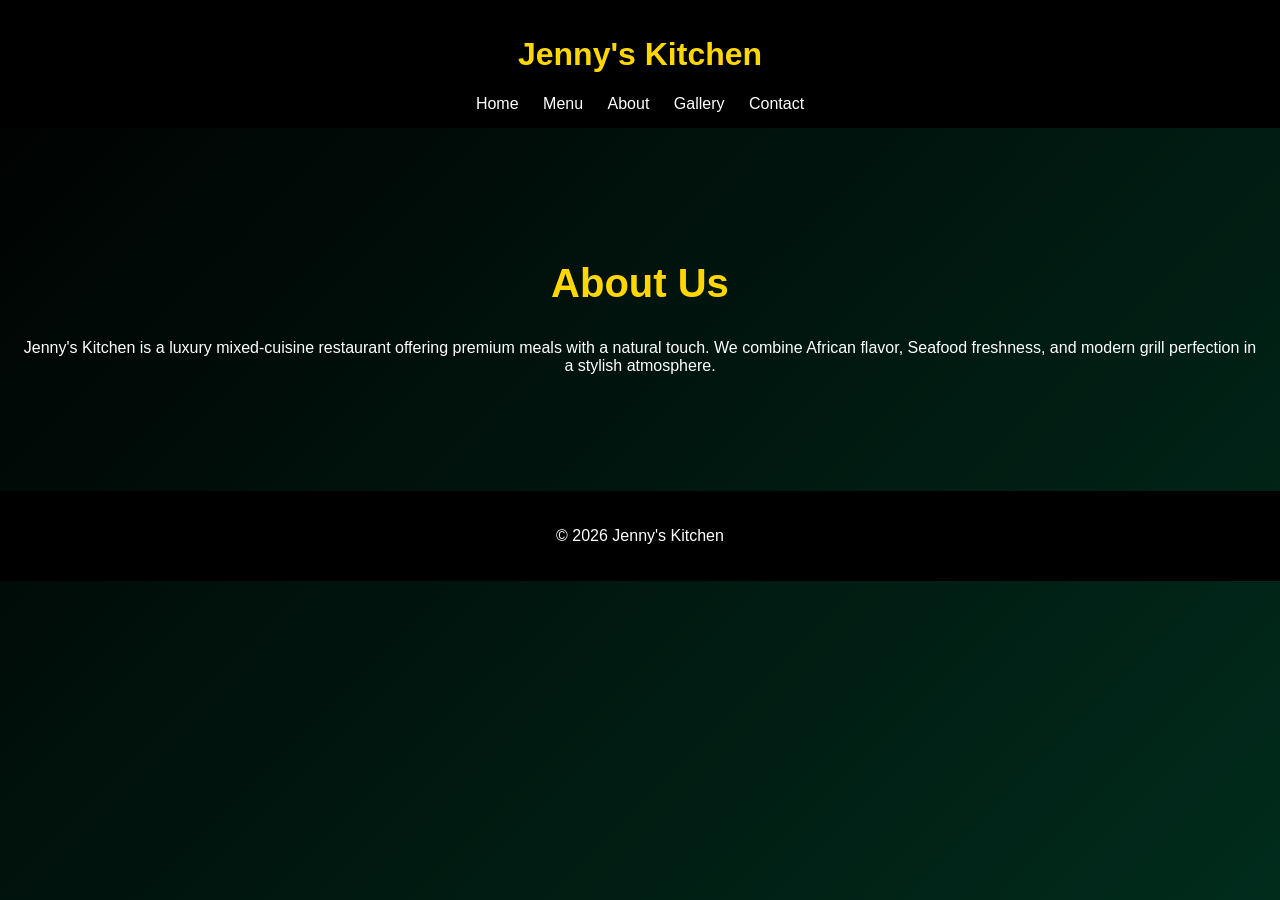
<file: about.html>
<!DOCTYPE html>
<html>
    <head>
        <title>About - Jenny's Kitchen</title>
        <link rel="stylesheet" href="style.css">
    </head>
    <body>
        <header>
            <h1>Jenny's Kitchen</h1>
            <nav>
                <a href="index.html">Home</a>
                <a href="menu.html">Menu</a>
                <a href="about.html">About</a>
                <a href="gallery.html">Gallery</a>
                <a href="contact.html">Contact</a>
            </nav>
        </header>
        <section class="hero">
            <h2>About Us</h2>
            <p>Jenny's Kitchen is a luxury mixed-cuisine restaurant offering premium meals with a natural touch.
                We combine African flavor, Seafood freshness, and modern grill perfection in a stylish atmosphere.
            </p>
        </section>
        <footer>
            <p>&copy; 2026 Jenny's Kitchen</p>
        </footer>
    </body>

</html>
</file>
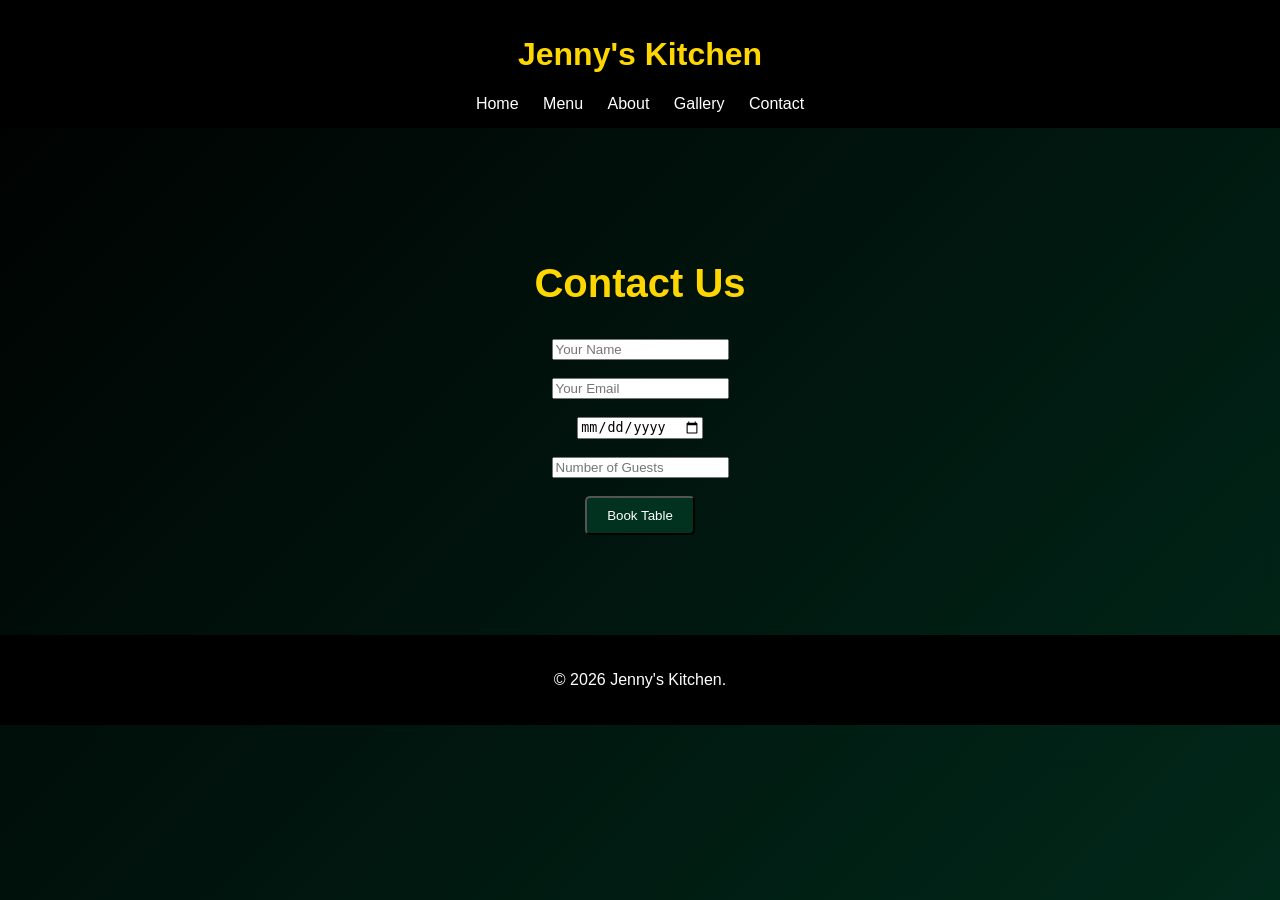
<file: contact.html>
<!DOCTYPE html>
<html>
    <head>
        <title>Contact - Jenny's Kitchen</title>
        <link rel="stylesheet" href="style.css">
    </head>
    <body>
        <header>
            <h1>Jenny's Kitchen</h1>
            <nav>
                <a href="index.html">Home</a>
                <a href="menu.html">Menu</a>
                <a href="about.html">About</a>
                <a href="gallery.html">Gallery</a>
                <a href="contact.html">Contact</a>
            </nav>
        </header>
        <section class="hero">
            <h2>Contact Us</h2>
            <form>
                <input type="text" placeholder="Your Name" required><br><br>
                <input type="email" placeholder="Your Email" required><br><br>
                <input type="date" required><br><br>
                <input type="number" placeholder="Number of Guests" required><br><br>
                <button class="btn">Book Table</button>
            </form>
        </section>
        <footer>
            <p>&copy; 2026 Jenny's Kitchen.</p>
        </footer>
    </body>

</html>
</file>
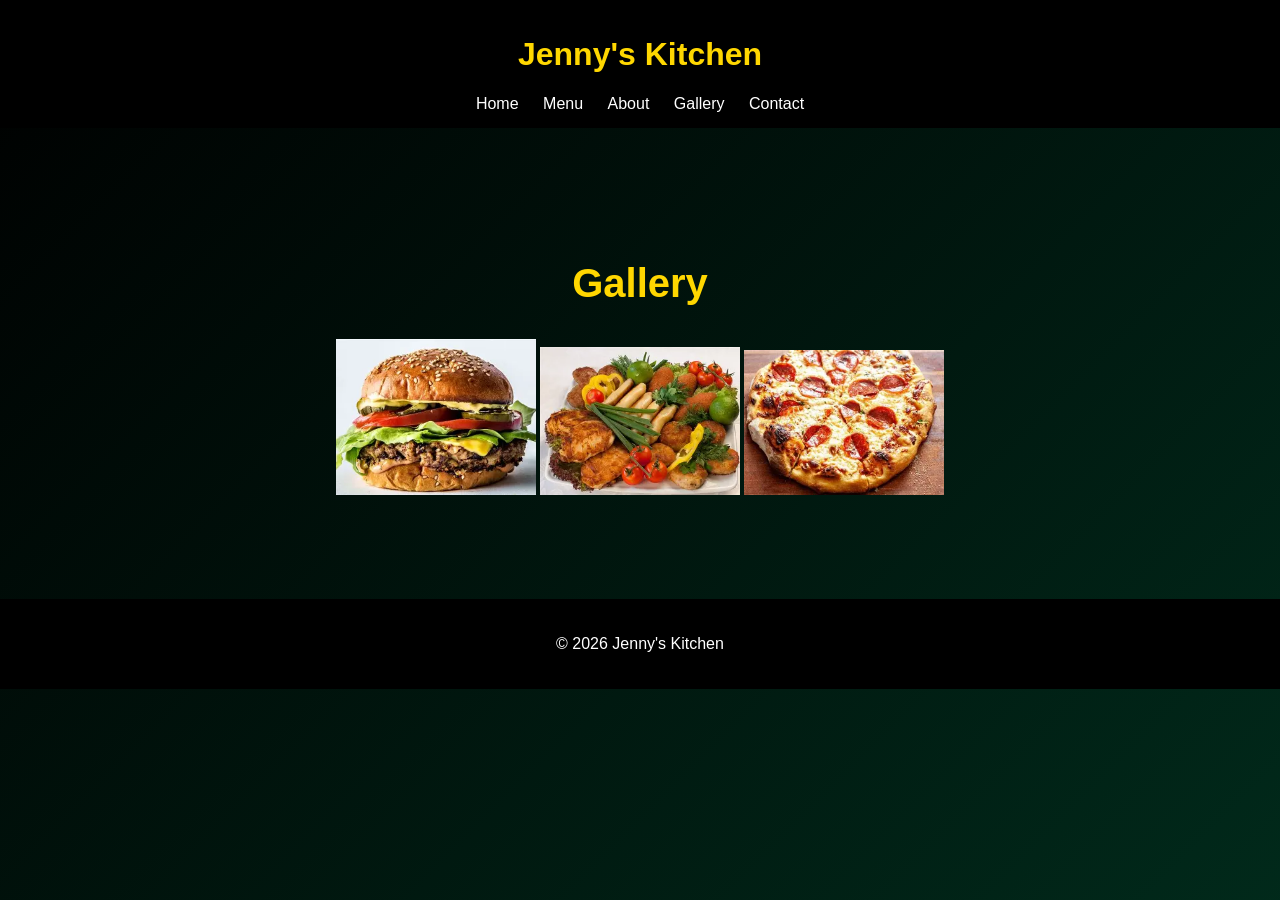
<file: gallery.html>
<!DOCTYPE html>
<html>
    <head>
        <title>Gallery - Jenny's Kitchen</title>
        <link rel="stylesheet" href="style.css">
    </head>
    <body>
        <header>
            <h1>Jenny's Kitchen</h1>
            <nav>
                <a href="index.html">Home</a>
                <a href="menu.html">Menu</a>
                <a href="about.html">About</a>
                <a href="gallery.html">Gallery</a>
                <a href="contact.html">Contact</a>
            </nav>
        </header>
        <section class="hero">
            <h2>Gallery</h2>
            <img src="food1.jpg" width="200">
            <img src="food2.jpg" width="200">
            <img src="food3.jpg" width="200">
        </section>
        <footer>
            <p>&copy; 2026 Jenny's Kitchen</p>
        </footer>
    </body>

</html>
</file>
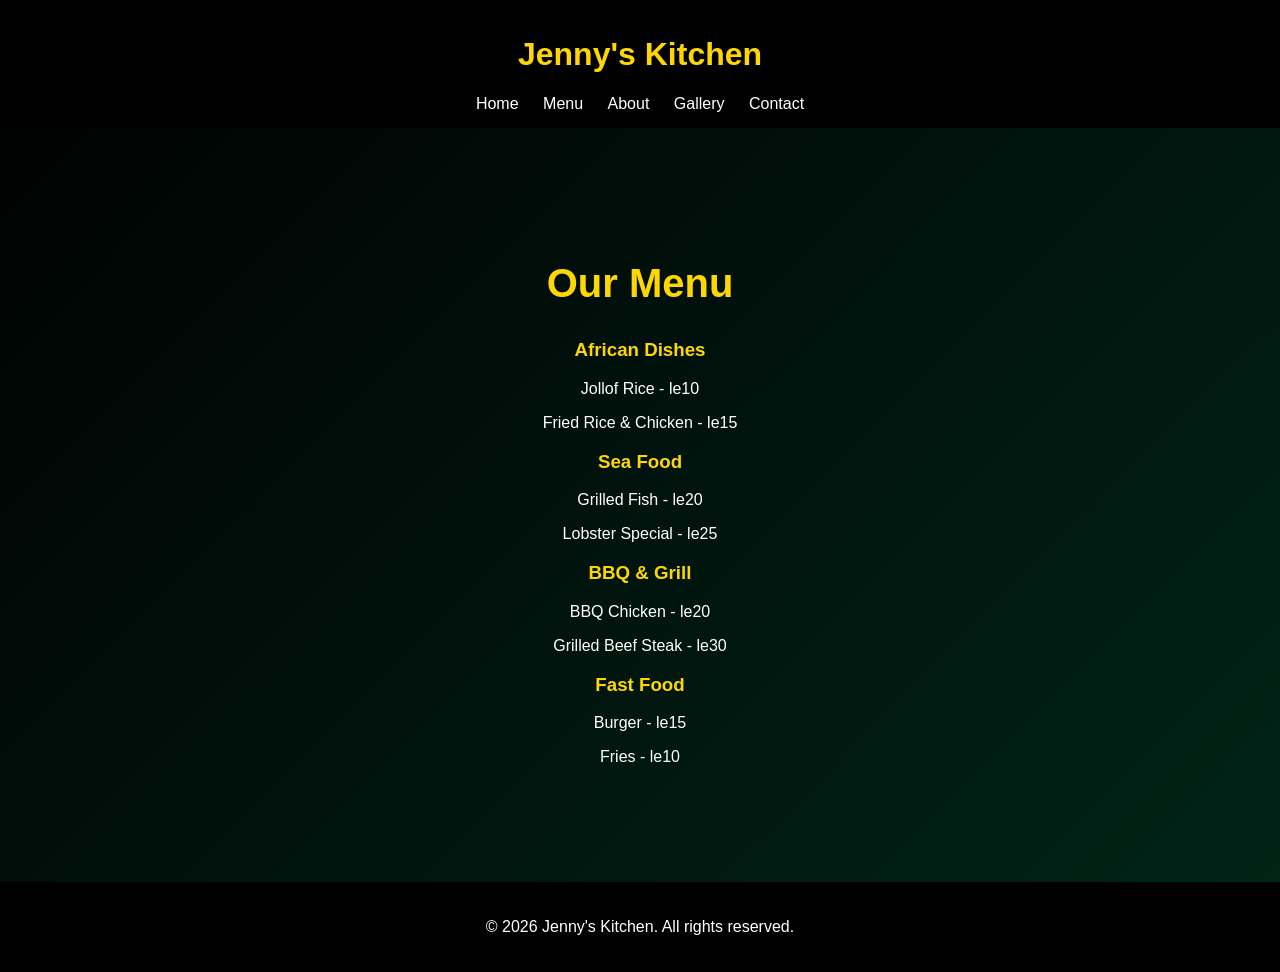
<file: menu.html>
<!DOCTYPE html>
<html lang="en">
    <head>
        <meta charset="UTF-8">
        <meta name="viewport" content="width=device-width,initial-scale=1.0">
        <title>Menu - Jenny's Kitchen</title>
        <link rel="stylesheet" href="style.css">
    </head>
    <body>
        <header>
            <h1>Jenny's Kitchen</h1>
            <nav>
                <a href="index.html">Home</a>
                <a href="menu.html">Menu</a>
                <a href="about.html">About</a>
                <a href="gallery.html">Gallery</a>
                <a href="contact.html">Contact</a>
            </nav>
        </header>
        <section class="hero">
            <h2>Our Menu</h2>
            <div>
                <h3 style="color:gold;">African Dishes</h3>
                <p> Jollof Rice - le10</p>
                <p> Fried Rice & Chicken - le15</p>
                <h3 style="color:gold;">Sea Food</h3>
                <p> Grilled Fish - le20</p>
                <p> Lobster Special - le25</p>
                <h3 style="color:gold;">BBQ & Grill</h3>
                <p> BBQ Chicken - le20</p>
                <p> Grilled Beef Steak - le30</p>
                <h3 style="color:gold;">Fast Food</h3>
                <p> Burger - le15</p>
                <p> Fries - le10</p>
            </div>
        </section>

        <footer>
            <p>&copy; 2026 Jenny's Kitchen. All rights reserved.</p>
        </footer>
    </body>

</html>
</file>
<file: style.css>
body {
    margin:0;
    font-family: Arial, sans-serif;
    background: linear-gradient(-45deg, #000000, #111111, #013220, #000000);
    background-size: 400% 400%;
    animation: gradientBG 10s ease infinite;
    color: white;
}

@keyframes gradientBG {
    0% {background-position: 0% 50%;}
    50% {background-position: 100% 50%;}
    100% {background-position: 0% 50%;}
}

header {
    background: black;
    padding: 15px;
    text-align: center;
}

header h1 {
    color: gold;
}

nav a {
    color: white;
    margin: 10px;
    text-decoration: none;
}

nav a:hover {
    color: gold;
}

.hero {
    text-align: center;
    padding: 100px 20px;
}

.hero h2 {
    color: gold;
    font-size: 40px;
}

.btn {
    background: #013220;
    color: white;
    padding: 10px 20px;
    text-decoration: none;
    border-radius: 5px;
}

.btn:hover {
    background: gold;
    color: black;
}

footer {
    text-align: center;
    padding: 20px;
    background: black;
}
</file>
